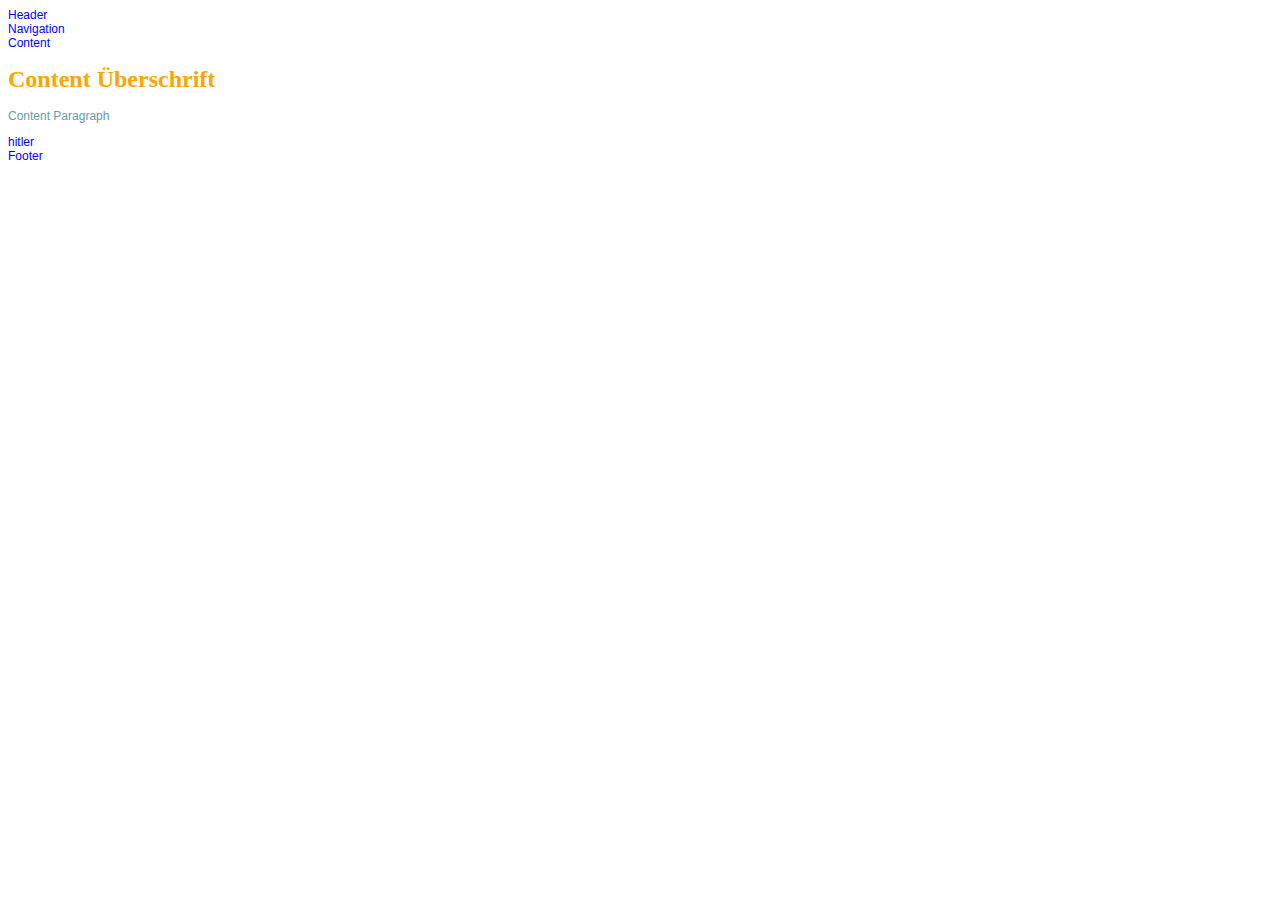
<file: 05_CSS_Layout/01_Tags/index.html>
<!DOCTYPE html>
<html>
    <head>
        <title>Titel</title>
        <link rel="stylesheet" href="01_style_tags.css"/>
    </head>
    <body>
        <div class="site">
            <div class="header">Header</div>
            <div class="nav">Navigation</div>
            <div class="content">Content
                <h1>Content Überschrift</h1>
                <p>Content Paragraph</p>
            <div class="hitler"> hitler</div>
            <div class="footer">Footer</div>        
        </div>
    </body>
</html>
</file>
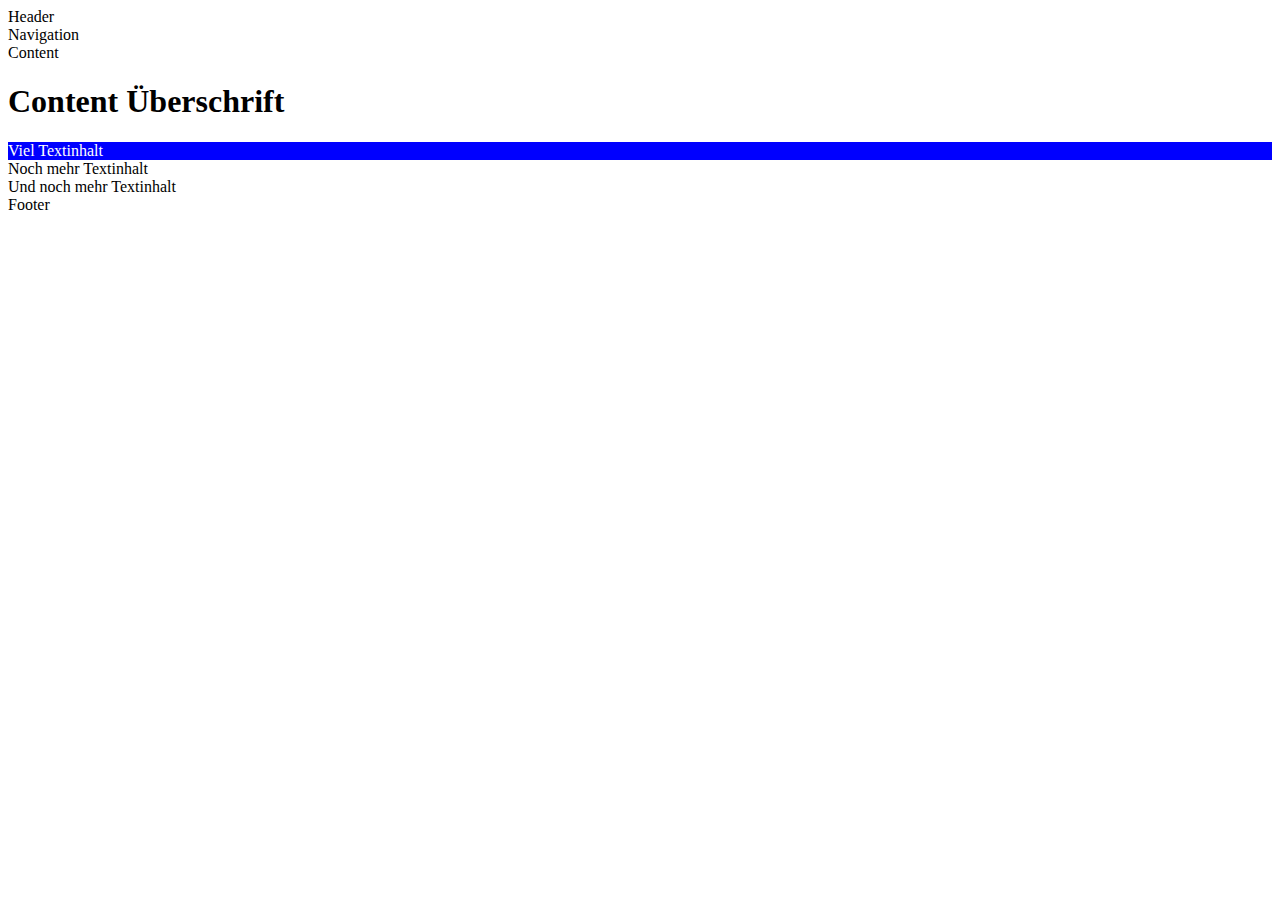
<file: 05_CSS_Layout/02_Klassen/index.html>
<!DOCTYPE html>
<html>
    <head>
        <title>Titel</title>       
        <link rel="stylesheet" href="02_style_klassen.css"
    </head>
    <body>
        <div class="site">
            <div class="header">Header</div>
            <div class="nav">Navigation</div>
            <div class="content">Content
                <h1>Content Überschrift</h1>
                <div class="blauerBlock">Viel Textinhalt</div>
                <div>Noch mehr Textinhalt</div>
                <div>Und noch mehr Textinhalt</div>
            </div>
            <div class="footer">Footer</div>        

            <!--
                AUFGABE:
                0) Erstelle die Verbindung zu der CSS-Datei im <head>-Bereich mit dem <link>-Tag
                1) Gib dem <div>-Tag in Zeile 14 die CSS-Klasse blauerBlock.
            -->

        </div>
    </body>
</html>
</file>
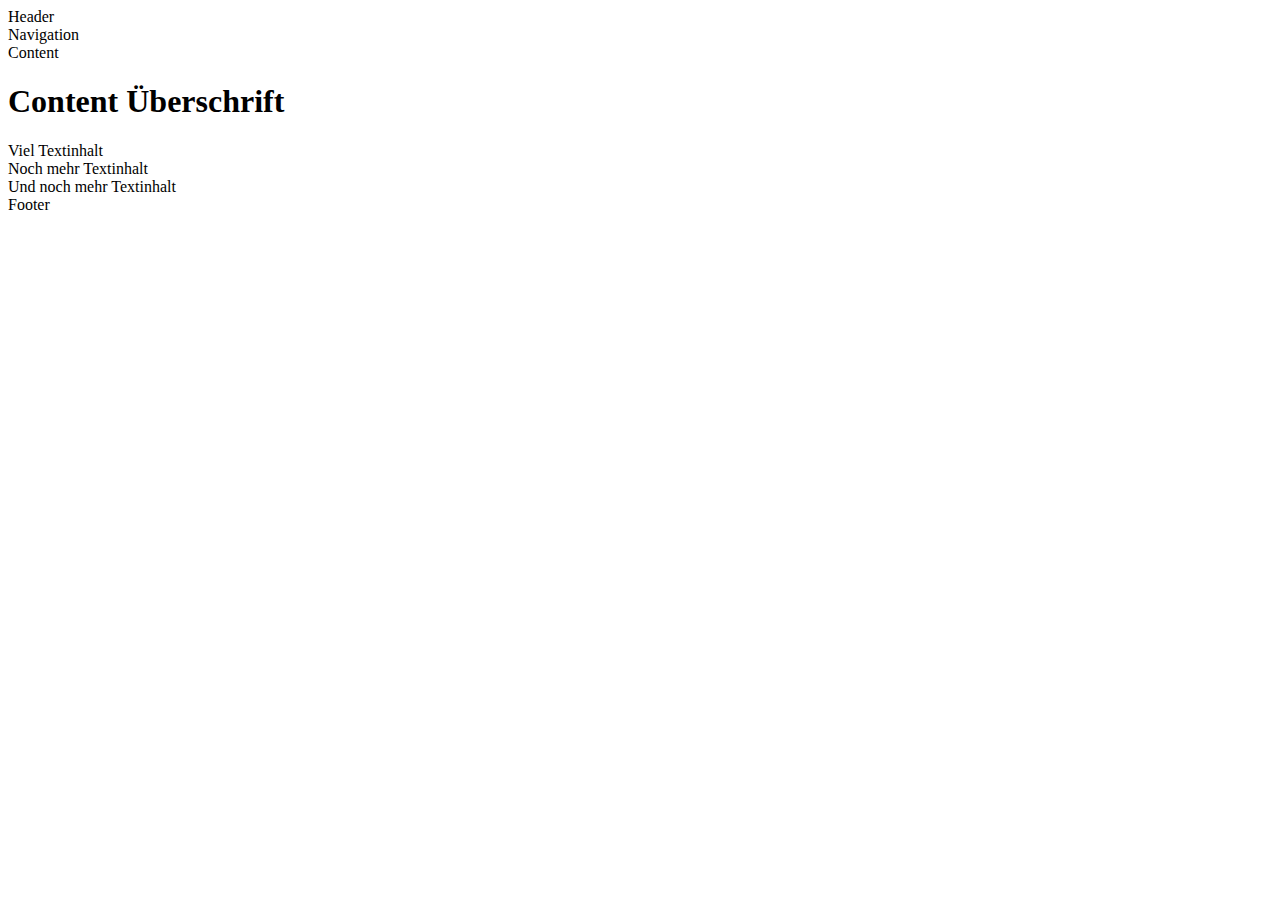
<file: 05_CSS_Layout/03_Klassen/index.html>
<!DOCTYPE html>
<html>
    <head>
        <title>Titel</title>
        <link rel=stylesheet href "03_style_klassen.css"
    </head>
    <body>
        <div class="site">
            <div class="header">Header</div>
            <div class="nav">Navigation</div>
            <div class="content">Content
                <h1>Content Überschrift</h1>
                <div class="roterBlock">Viel Textinhalt</div>
                <div>Noch mehr Textinhalt</div>
                <div>Und noch mehr Textinhalt</div>
            <div class="gruenerBlock"></div>
            <div class="footer">Footer</div>        

            <!--
                AUFGABE:
                0) Erstelle die Verbindung zu der CSS-Datei im <head>-Bereich mit dem <link>-Tag
                
            -->

        </div>
    </body>
</html>
</file>
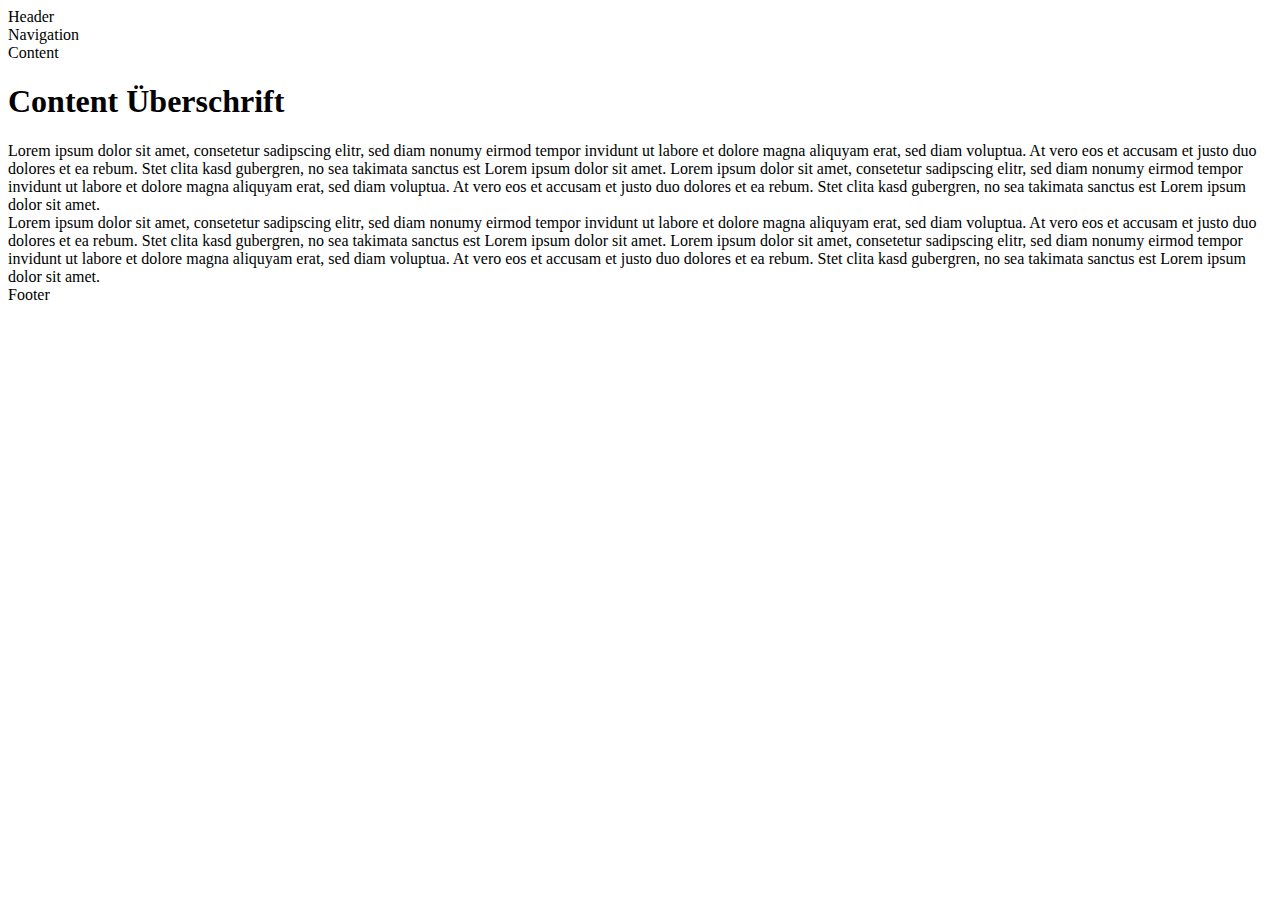
<file: 05_CSS_Layout/04_Margin_Padding/index.html>
<!DOCTYPE html>
<html>
    <head>
        <title>Titel</title>
    </head>
    <body>
        <div class="site">
            <div class="header">Header</div>
            <div class="nav">Navigation</div>
            <div class="content">Content
                <h1>Content Überschrift</h1>
                <div>Lorem ipsum dolor sit amet, consetetur sadipscing elitr,
                    sed diam nonumy eirmod tempor invidunt ut labore et dolore
                    magna aliquyam erat, sed diam voluptua. At vero eos et
                    accusam et justo duo dolores et ea rebum. Stet clita kasd
                    gubergren, no sea takimata sanctus est Lorem ipsum dolor sit
                    amet. Lorem ipsum dolor sit amet, consetetur sadipscing
                    elitr, sed diam nonumy eirmod tempor invidunt ut labore et
                    dolore magna aliquyam erat, sed diam voluptua. At vero eos
                    et accusam et justo duo dolores et ea rebum. Stet clita kasd
                    gubergren, no sea takimata sanctus est Lorem ipsum dolor sit
                    amet.</div>
                <div class="innererBlock">Lorem ipsum dolor sit amet, consetetur sadipscing elitr,
                    sed diam nonumy eirmod tempor invidunt ut labore et dolore
                    magna aliquyam erat, sed diam voluptua. At vero eos et
                    accusam et justo duo dolores et ea rebum. Stet clita kasd
                    gubergren, no sea takimata sanctus est Lorem ipsum dolor sit
                    amet. Lorem ipsum dolor sit amet, consetetur sadipscing
                    elitr, sed diam nonumy eirmod tempor invidunt ut labore et
                    dolore magna aliquyam erat, sed diam voluptua. At vero eos
                    et accusam et justo duo dolores et ea rebum. Stet clita kasd
                    gubergren, no sea takimata sanctus est Lorem ipsum dolor sit
                    amet.
                </div>
            </div>
            <div class="footer">Footer</div>
            <!--
                AUFGABE:
                0) Erstelle die Verbindung zu der CSS-Datei im <head>-Bereich mit dem <link>-Tag

            -->
        </div>
    </body>
</html>
</file>
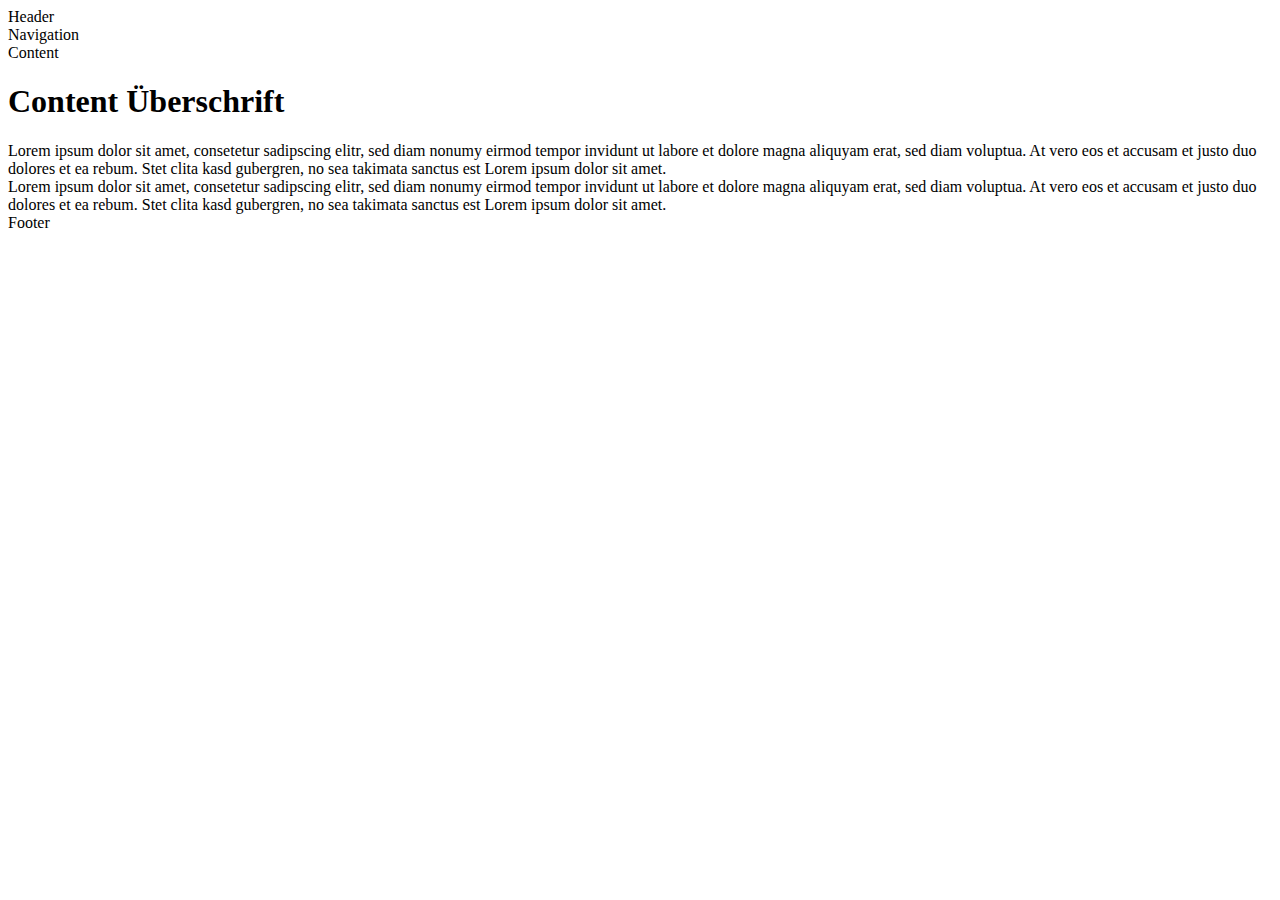
<file: 05_CSS_Layout/05_GridLayout/index.html>
<!DOCTYPE html>
<html>
    <head>
        <title>Titel</title>
    </head>
    <body>
        <div class="site">
            <div class="header">Header</div>
            <div class="nav">Navigation</div>
            <div class="content">Content
                <h1>Content Überschrift</h1>
                <div>Lorem ipsum dolor sit amet, consetetur sadipscing elitr,
                    sed diam nonumy eirmod tempor invidunt ut labore et dolore
                    magna aliquyam erat, sed diam voluptua. At vero eos et
                    accusam et justo duo dolores et ea rebum. Stet clita kasd
                    gubergren, no sea takimata sanctus est Lorem ipsum dolor sit
                    amet. </div>
                <div>Lorem ipsum dolor sit amet, consetetur sadipscing elitr,
                    sed diam nonumy eirmod tempor invidunt ut labore et dolore
                    magna aliquyam erat, sed diam voluptua. At vero eos et
                    accusam et justo duo dolores et ea rebum. Stet clita kasd
                    gubergren, no sea takimata sanctus est Lorem ipsum dolor sit
                    amet. 
                </div>
            </div>
            <div class="footer">Footer</div>      
            <!--
                AUFGABE:
                0) Erstelle die Verbindung zu der CSS-Datei im <head>-Bereich mit dem <link>-Tag
                1) Gib den <div>-Tags in Zeile 13 und 19 die Klasse innerContent

            -->  
        </div>
    </body>
</html>
</file>
<file: 05_CSS_Layout/01_Tags/01_style_tags.css>
body {
    font-family: Verdana, Geneva, Tahoma, sans-serif;
    font-size: 12px;
    color: blue;
}
h1 {
    font-family: 'Times New Roman';
    color: orange;
}
p{
    color: cadetblue;
    font-family: Verdana, Geneva, Tahoma, sans-serif
    {}

 .hitler{
        font-family: Verdana, Geneva, Tahoma, sans-serif;
        color: green;
        opacity: 0.65;
        font-size: bolder ;
        margin-top: 15px
    }   
    
    
    AUFGABE
    1) Passe die Farbe des <h1>-Tags an auf orange
    2) Passe den Schrifttyp des <p>-Tags an in Verdana
*/
</file>
<file: 05_CSS_Layout/02_Klassen/02_style_klassen.css>
.roterBlock{
    background-color: red;
    color: white;
}

.blauerBlock{
    background-color: blue;
    color: white;
}

/*
    AUFGABE
    1) Passe die Hintergrundfarbe der CSS-Klasse blauerBlock an auf aquamarine
    2) Passe die Schriftart der CSS-Klasse blauerBlock an auf Verdana
*/
</file>
